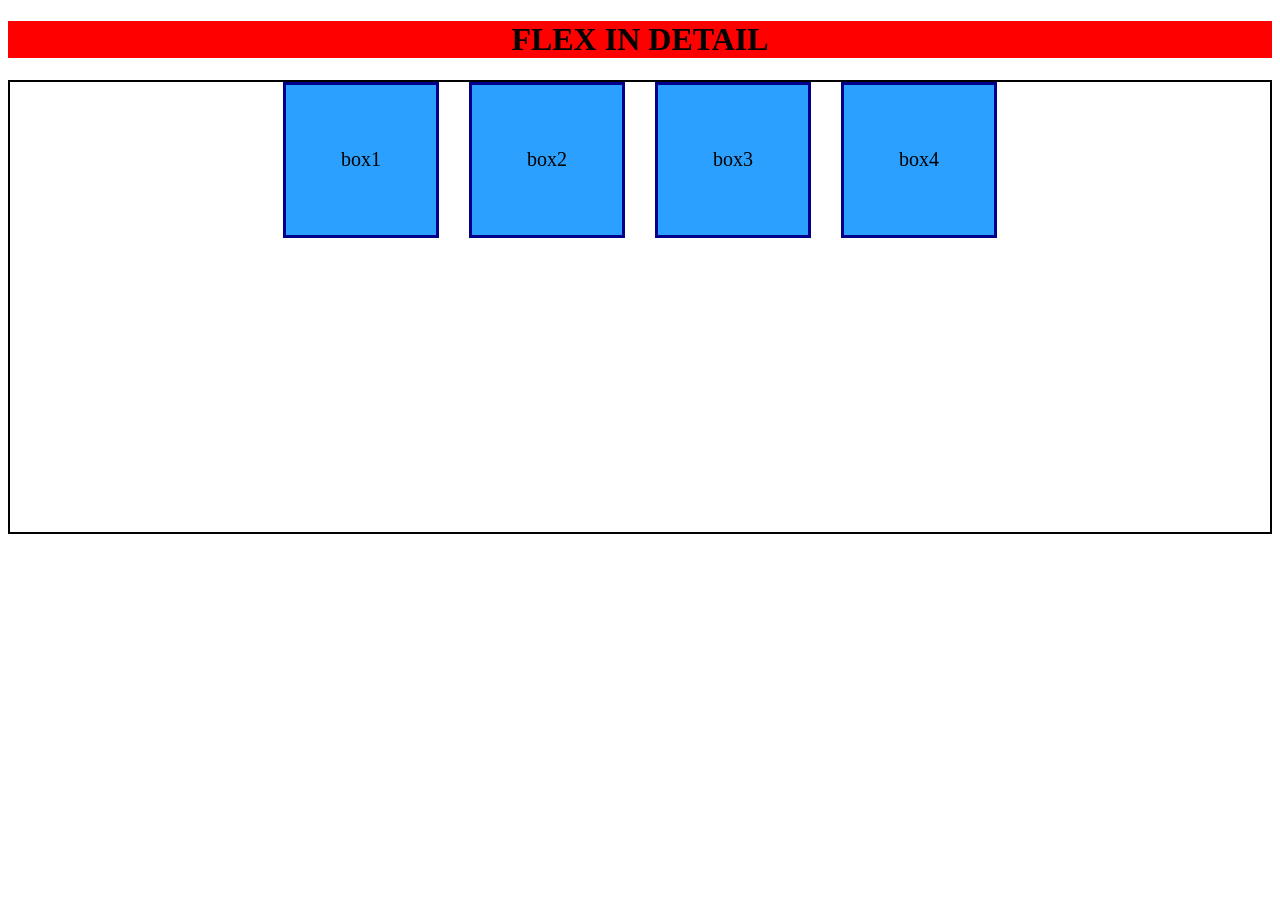
<file: flex box in detail/index.html>
<!DOCTYPE html>
<html>
    <head>
        <title>flex in detail</title>
        <link rel="stylesheet" href="flex_in_detail.css">
    </head>
   

    <body>
        <h1>FLEX IN DETAIL</h1>

        <div class="container">
        <div class="box"> box1 </div>
        <div class="box"> box2 </div>
        <div class="box"> box3 </div>
        <div class="box"> box4 </div>
        </div>    
    </body>


</html>
</file>
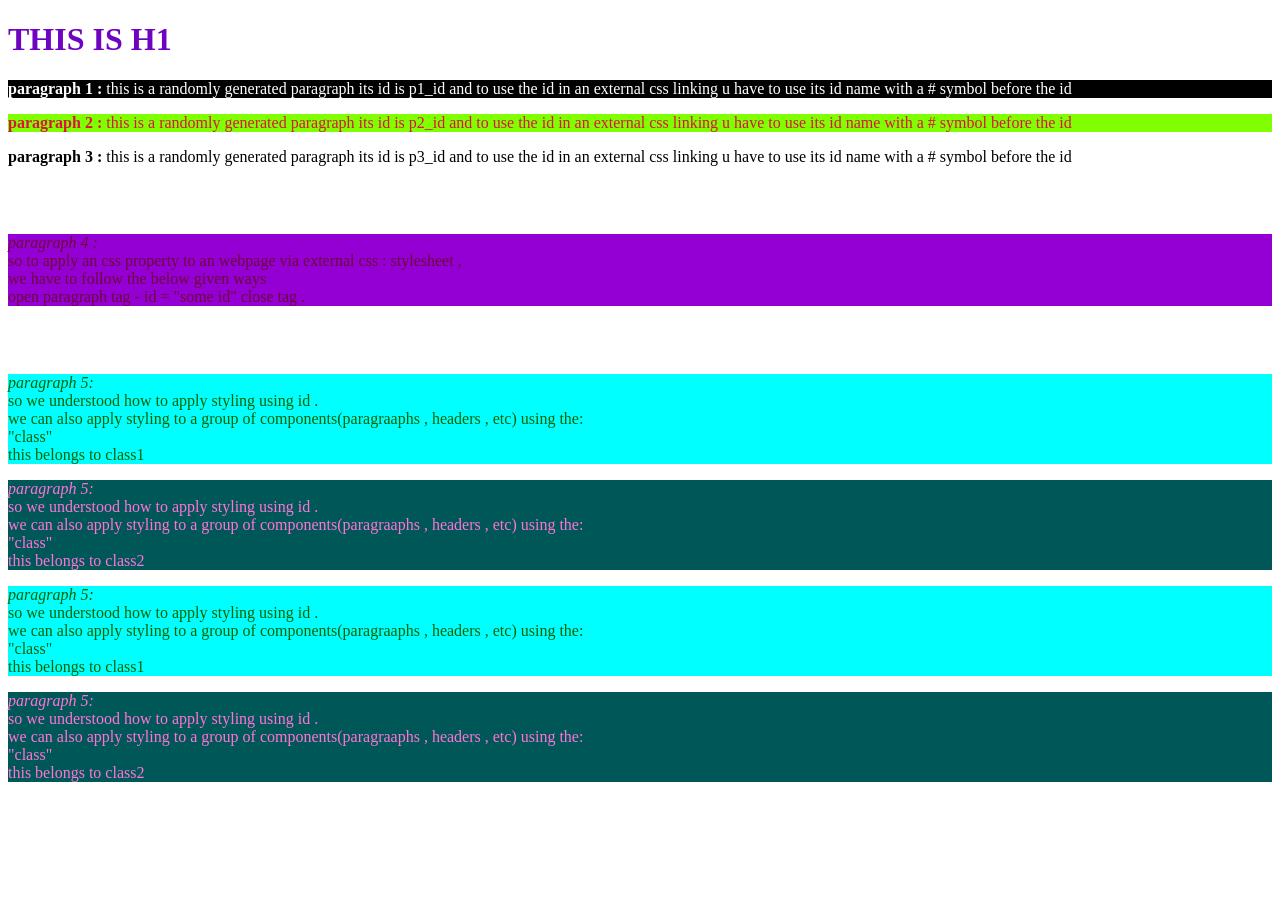
<file: external_css.html>
<!DOCTYPE html>
<html>

<head>
    <title>
        eternal css
    </title>
</head>

<!-- to link this given page to an external css style sheet we have to do : -->
 <link rel="stylesheet" href="external_style_sheet.css">

<body>
    <h1 id="h1_id">THIS IS H1</h1>

    <p id="p1_id"> 
        <b>paragraph 1 :</b> this is a randomly generated paragraph its id is p1_id and to use the id in an external css linking u have to use its id name with a # symbol before the id
    </p>

    <p id="p2_id">
        <b>paragraph 2 :</b> this is a randomly generated paragraph its id is p2_id and to use the id in an external css linking u have to use its id name with a # symbol before the id
    </p>

    <p id="p3_id">
        <b>paragraph 3 :</b> this is a randomly generated paragraph its id is p3_id and to use the id in an external css linking u have to use its id name with a # symbol before the id
    </p>


    <br> <br>

    <p id="p4_id">
        <i>paragraph 4 :</i> <br>
        so to apply an css property to an webpage via external css : stylesheet ,<br>
        we have to follow the below given ways <br>
        open paragraph tag -  id = "some id" close tag . 

        <!-- <p id = "some id"> paragraph content </p> -->
    </p>

    <br> <br>

    <p class="class1"> 
        <i>paragraph 5:</i> <br>
        so we understood how to apply styling using id .<br>
        we can also apply styling to a group of components(paragraaphs , headers , etc) using the: <br>
        "class" <br>
        this belongs to class1
    </p>

    <p class="class2"> 
        <i>paragraph 5:</i> <br>
        so we understood how to apply styling using id .<br>
        we can also apply styling to a group of components(paragraaphs , headers , etc) using the: <br>
        "class" <br>
        this belongs to class2
    </p>

    <p class="class1"> 
        <i>paragraph 5:</i> <br>
        so we understood how to apply styling using id .<br>
        we can also apply styling to a group of components(paragraaphs , headers , etc) using the: <br>
        "class" <br>
        this belongs to class1
    </p>

    <p class="class2"> 
        <i>paragraph 5:</i> <br>
        so we understood how to apply styling using id .<br>
        we can also apply styling to a group of components(paragraaphs , headers , etc) using the: <br>
        "class" <br>
        this belongs to class2
    </p>




</body>

</html>
</file>
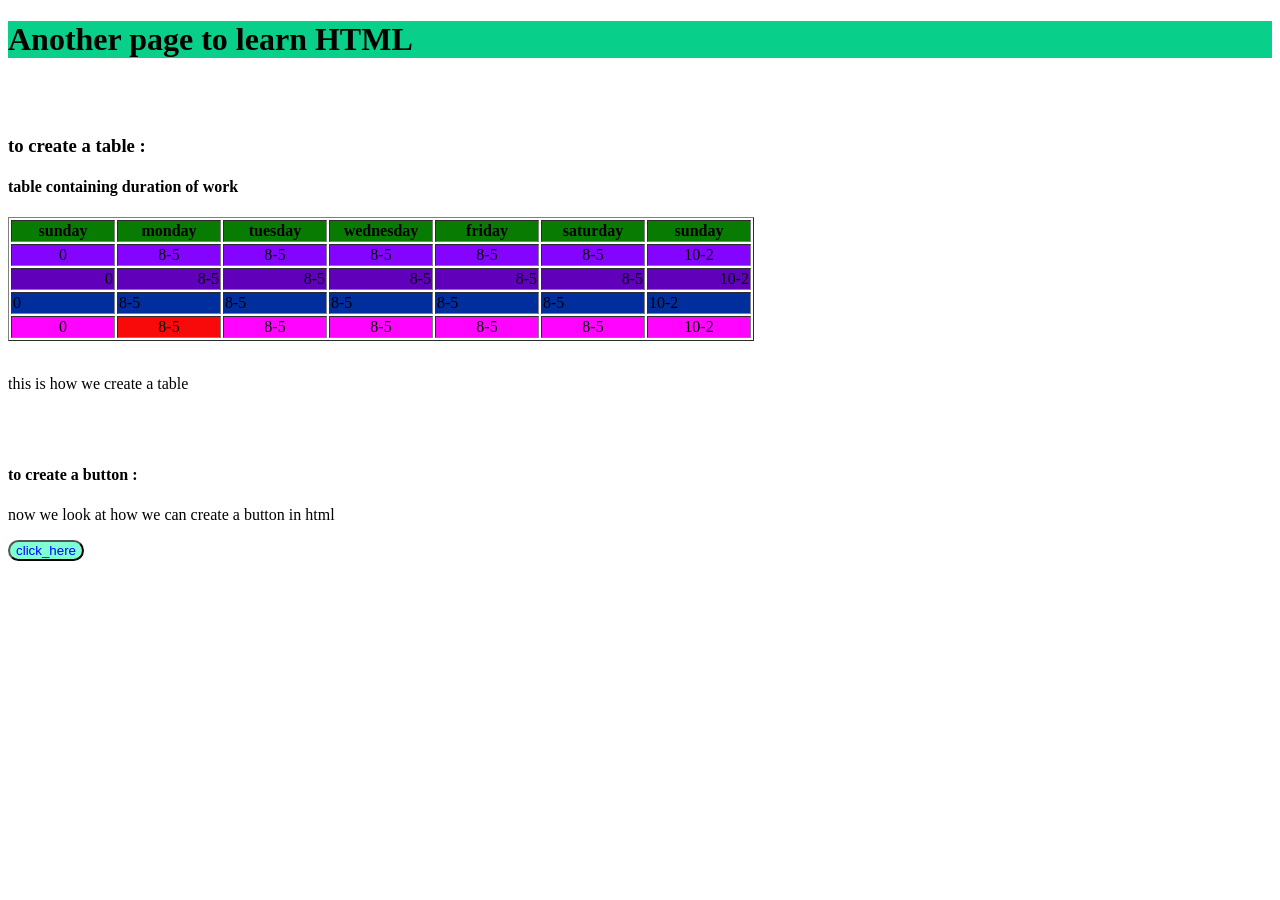
<file: index_two.html>
<!DOCTYPE html>
<html>

<head>
    <title> table page</title>
</head>

<link rel="icon" type="jpg" href="images/dogg.jpg">

<body>
    <h1 style="background-color: rgb(8, 207, 137);">Another page to learn HTML </h1>
    <br><br>

    <h3> to create a table :</h3>

    <h4> table containing duration of work </h4>
    <table border="1">
        <tr align="center" style="background-color: rgb(8, 123, 2);"> <!--table row-->
            <th width="100">sunday </th> <!--table headers-->
            <th width="100">monday </th>
            <th width="100">tuesday </th>
            <th width="100">wednesday </th>
            <th width="100">friday </th>
            <th width="100">saturday </th>
            <th width="100">sunday </th>
        </tr>

        <tr align="center" style="background-color: rgb(133, 4, 255);">
            <td> 0 </td> <!--table data-->
            <td> 8-5 </td>
            <td> 8-5 </td>
            <td> 8-5 </td>
            <td> 8-5 </td>
            <td> 8-5 </td>
            <td> 10-2 </td>
        </tr>

        <tr align="right" style="background-color: rgb(96, 0, 186);">
            <td> 0 </td> <!--table data-->
            <td> 8-5 </td>
            <td> 8-5 </td>
            <td> 8-5 </td>
            <td> 8-5 </td>
            <td> 8-5 </td>
            <td> 10-2 </td>
        </tr>

        <tr align="left" style="background-color: rgb(0, 47, 157);">
            <td> 0 </td> <!--table data-->
            <td> 8-5 </td>
            <td> 8-5 </td>
            <td> 8-5 </td>
            <td> 8-5 </td>
            <td> 8-5 </td>
            <td> 10-2 </td>
        </tr>

        <tr align="center" style="background-color: rgb(255, 4, 255);">
            <td> 0 </td> <!--table data-->
            <td style="background-color: rgb(249, 10, 10);"> 8-5 </td>
            <td> 8-5 </td>
            <td> 8-5 </td>
            <td> 8-5 </td>
            <td> 8-5 </td>
            <td> 10-2 </td>
        </tr>
    </table>
    <br>
    <p>this is how we create a table</p>
    <br><br>


    <h4> to create a button :</h4>
    <p> now we look at how we can create a button in html </p>

    <a href="https://www.google.com" target="_blank"> <!--"target is set to blank because then when 
        we click the link it will open in new page , else it will open in the sama page"-->
        <button style="background-color: aquamarine; border-radius:75px; color: blue;" width="250">
            click_here
        </button>
    </a>



</body>

</html>
</file>
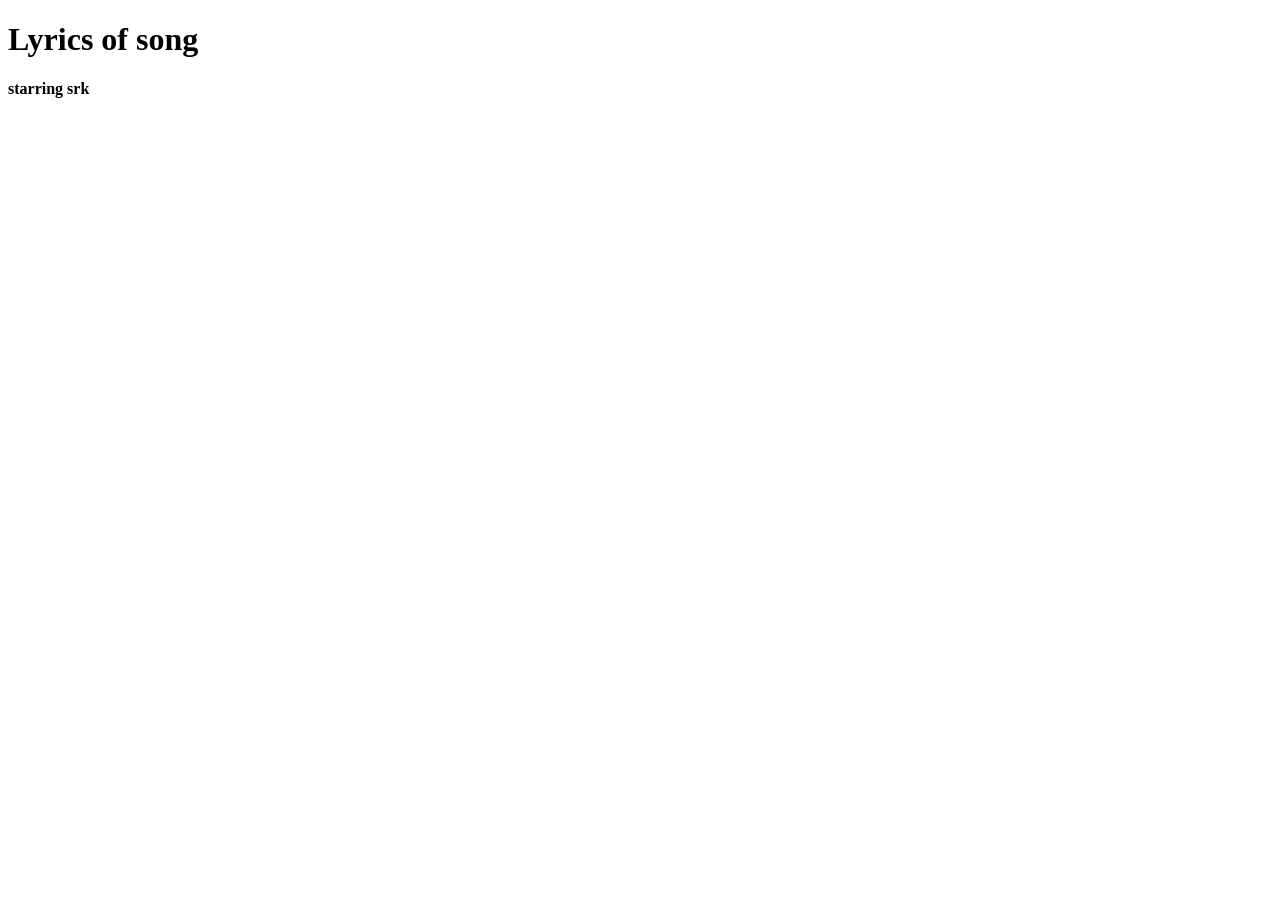
<file: lyrics.html>
<!DOCTYPE html>
<html>
    <head>
        <title> Lyrics of kal ho na ho </title>
    </head>
    <body>
        <h1>Lyrics of song</h1>
        <h4>starring srk</h4>
        <p>

        </p>
    </body>
</html>
</file>
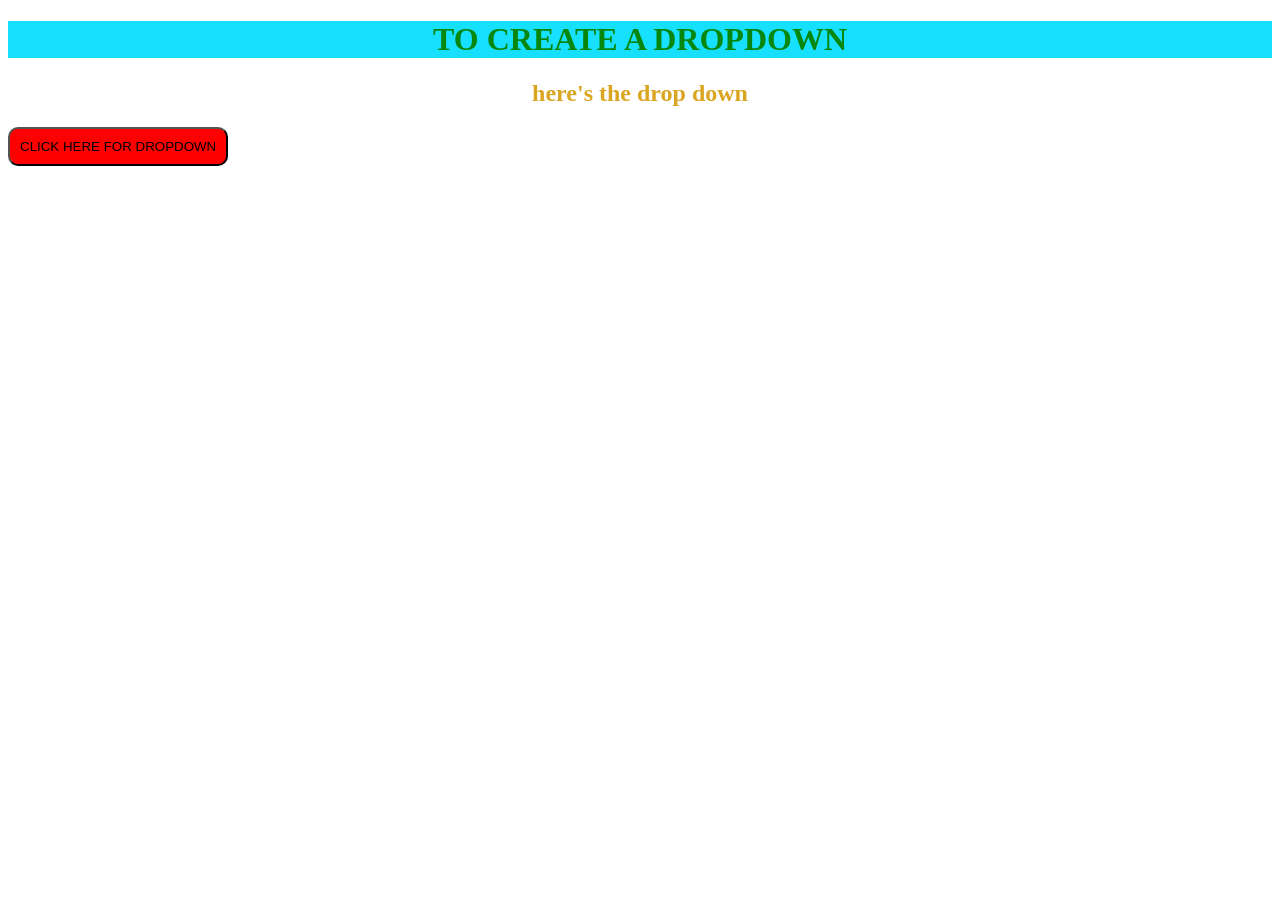
<file: dropdown/dropdown.html>
<!DOCTYPE html>
<html>

    <head>
        <title>
            Dropdown
        </title>
    </head>

    <link rel="stylesheet" href="dropdown.css">


    <body>
        <h1>TO CREATE A DROPDOWN </h1>
        <h2> here's the drop down</h2>


        <div class="dropdown_box">
            <button style="border-radius: 10px;"> CLICK HERE FOR DROPDOWN </button> 
            
            <div class="contents_in_dropdown">
                <a href="">box1</a>
                <a href="">box2</a>
                <a href="">box3</a>
            </div>
            
        </div>




    </body>


</html>
</file>
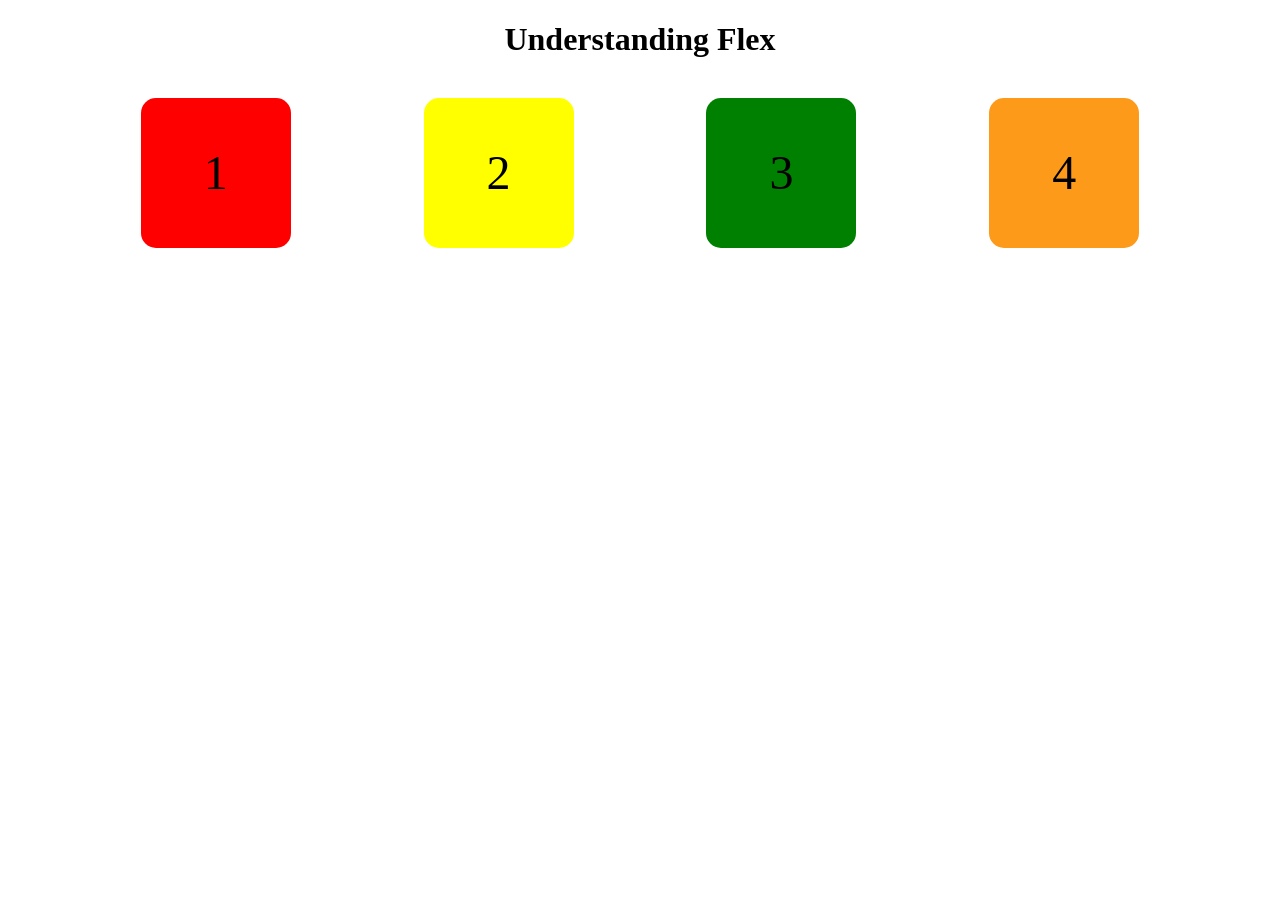
<file: flex/flex.html>
<!DOCTYPE html>

<html>
    <head>
        <title>flex</title>
        <link rel="stylesheet" href="flex.css">
    </head>


    

    <body>

        <h1 style="text-align: center;"> Understanding Flex</h1> <!--used inline css here-->

        <br>

        <div class="container">

            <div class="box" id="box1"> 1 </div>
            <div class="box" id="box2"> 2 </div>
            <div class="box" id="box3"> 3 </div>
            <div class="box" id="box4"> 4 </div>

        </div>


    </body>

</html>
</file>
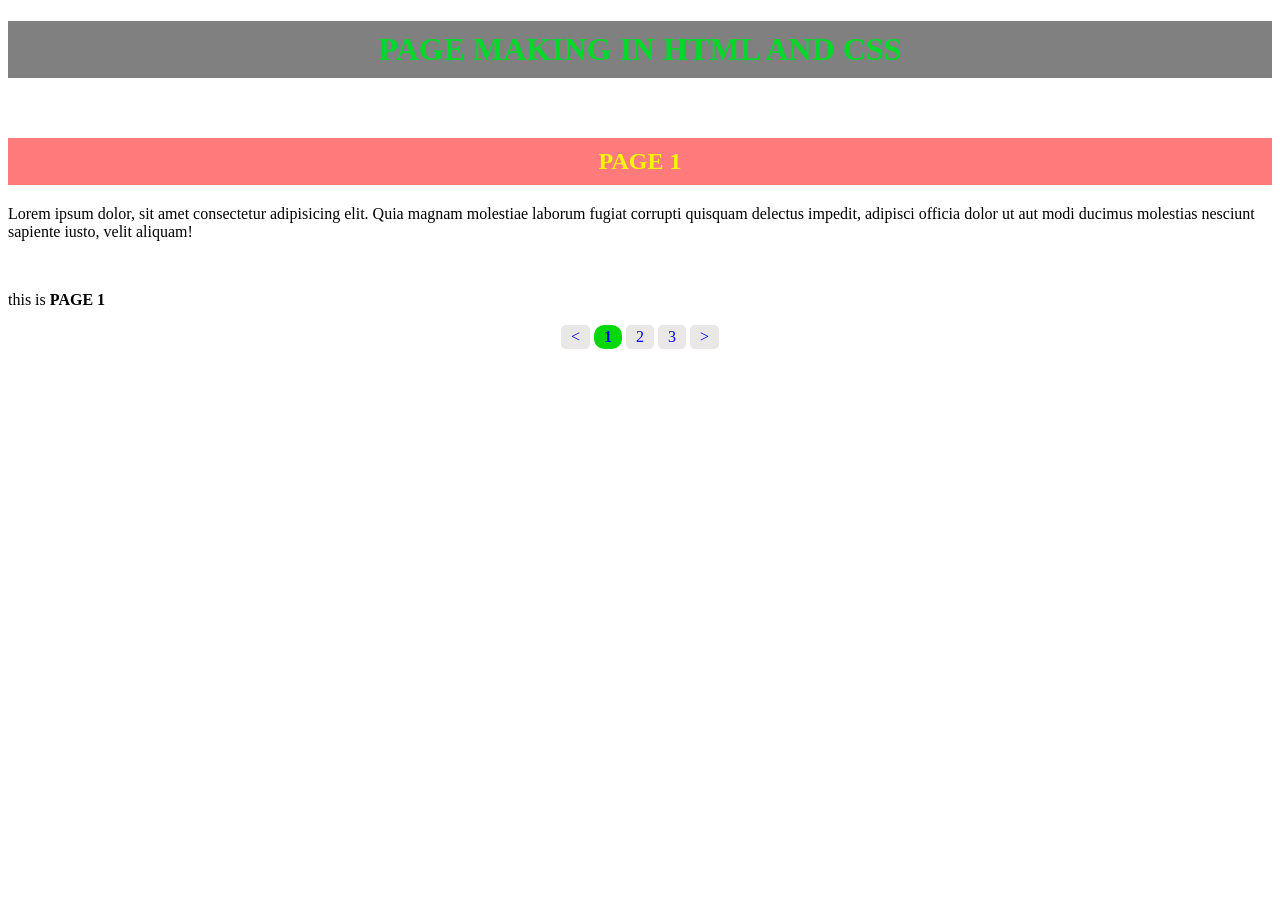
<file: pagination/page.html>
<!DOCTYPE html>
<html>
    <head>
        <title>
            pagination
        </title>
    </head>

    <link rel="stylesheet" href="page.css">

    <body>
        <h1>PAGE MAKING IN HTML AND CSS</h1> <br>
        <h2 style="background-color: rgb(255, 123, 123);" > PAGE 1 </h2>

        <p>Lorem ipsum dolor, sit amet consectetur adipisicing elit. Quia magnam molestiae laborum fugiat corrupti quisquam delectus impedit, adipisci officia dolor ut aut modi ducimus molestias nesciunt sapiente iusto, velit aliquam!</p>
        <br>
        <p> this is <b>PAGE 1</b> </p>



        <div class="pagination">
            <a href="page3.html" > < </a>
            <a href="page.html" class="active"> 1 </a>
            <a href="page2.html" > 2 </a>
            <a href="page3.html" > 3 </a>
            <a href="page2.html" > > </a>
        </div>

    </body>



</html>
</file>
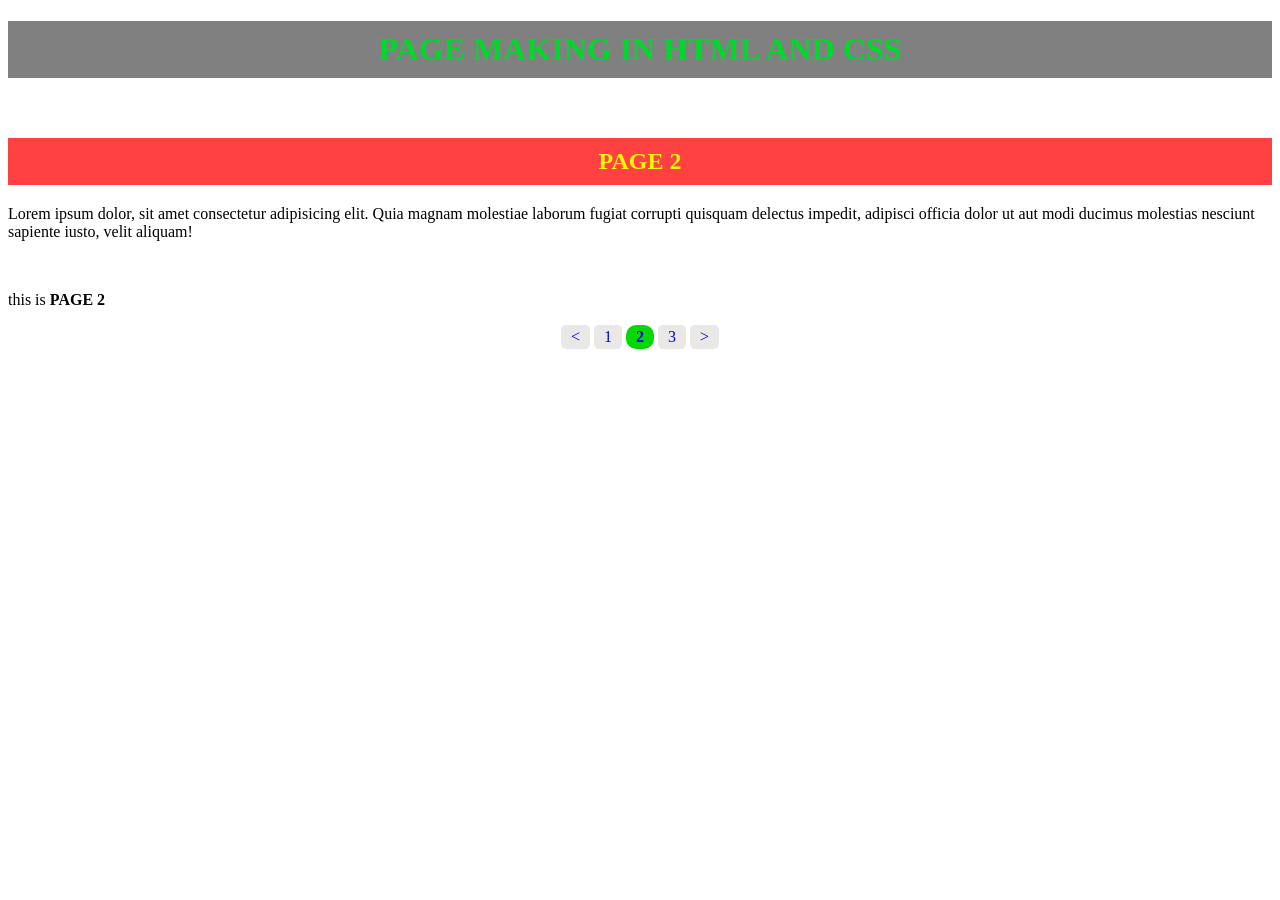
<file: pagination/page2.html>
<!DOCTYPE html>
<html>
    <head>
        <title>
            pagination
        </title>
    </head>

    <link rel="stylesheet" href="page.css">

    <body>
        <h1>PAGE MAKING IN HTML AND CSS</h1> <br>
        <h2 style="background-color: rgb(255, 65, 65);"> PAGE 2 </h2>

        <p>Lorem ipsum dolor, sit amet consectetur adipisicing elit. Quia magnam molestiae laborum fugiat corrupti quisquam delectus impedit, adipisci officia dolor ut aut modi ducimus molestias nesciunt sapiente iusto, velit aliquam!</p>
        <br>
        <p> this is <b>PAGE 2</b> </p>



        <div class="pagination">
            <a href="page.html" > < </a>
            <a href="page.html" > 1 </a>
            <a href="page2.html" class="active"> 2 </a>
            <a href="page3.html" > 3 </a>
            <a href="page3.html" > > </a>
        </div>

    </body>



</html>
</file>
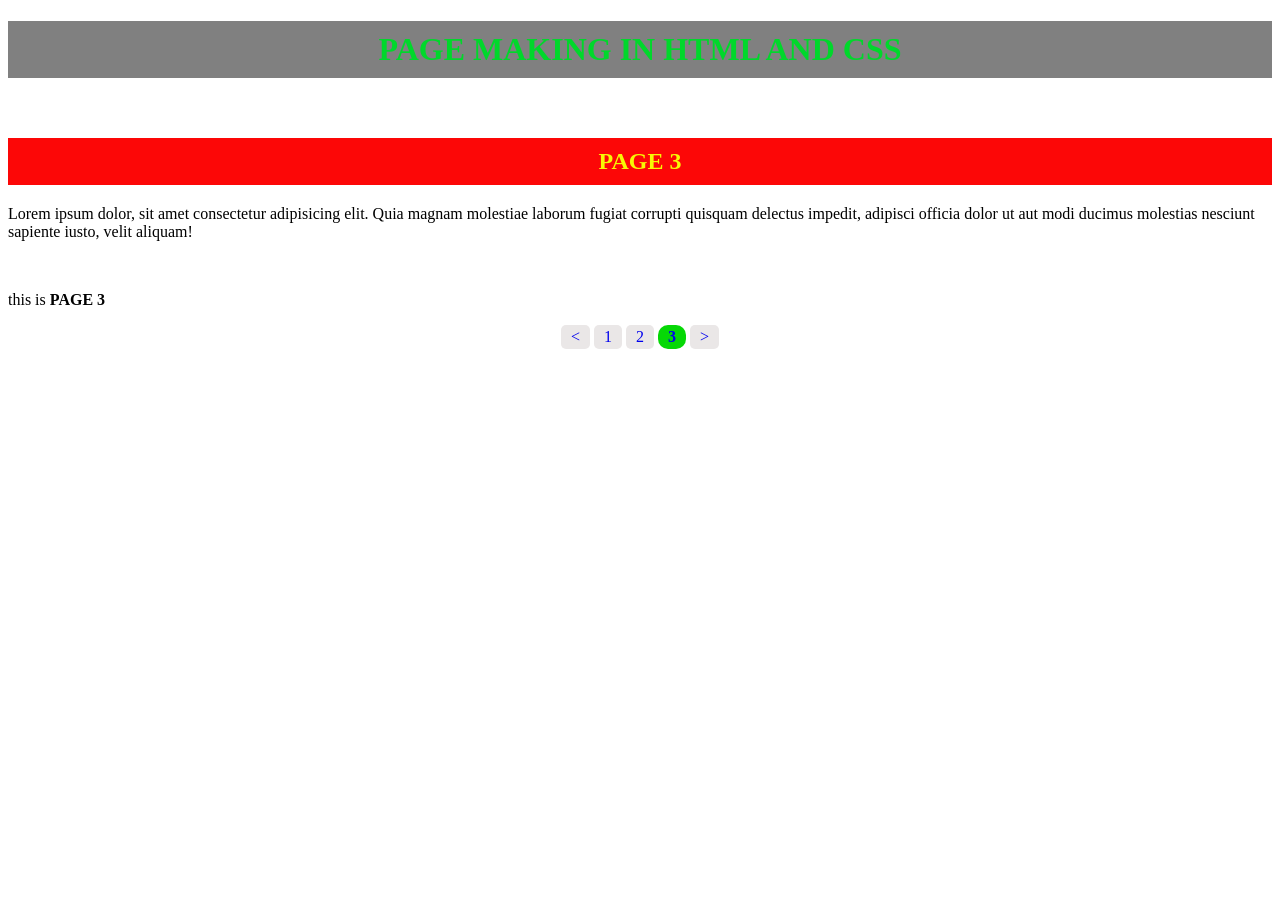
<file: pagination/page3.html>
<!DOCTYPE html>
<html>
    <head>
        <title>
            pagination
        </title>
    </head>

    <link rel="stylesheet" href="page.css">

    <body>
        <h1>PAGE MAKING IN HTML AND CSS</h1> <br>
        <h2  style="background-color: rgb(252, 7, 7);"> PAGE 3 </h2>

        <p>Lorem ipsum dolor, sit amet consectetur adipisicing elit. Quia magnam molestiae laborum fugiat corrupti quisquam delectus impedit, adipisci officia dolor ut aut modi ducimus molestias nesciunt sapiente iusto, velit aliquam!</p>
        <br>
        <p> this is <b>PAGE 3</b> </p>



        <div class="pagination">
            <a href="page2.html" > < </a>
            <a href="page.html" > 1 </a>
            <a href="page2.html" > 2 </a>
            <a href="page3.html" class="active"> 3 </a>
            <a href="page.html" > > </a>
        </div>

    </body>



</html>
</file>
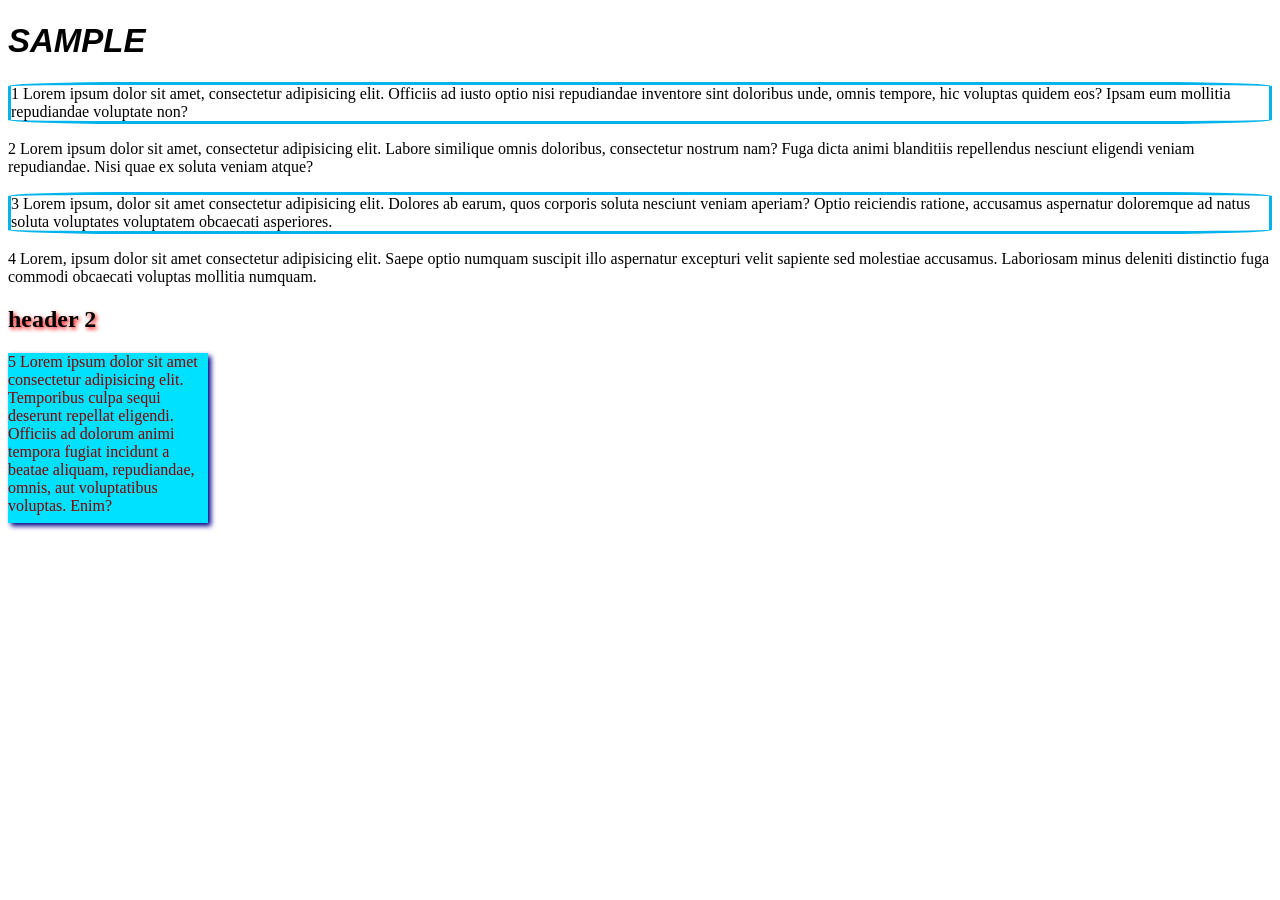
<file: sample/sample.html>
<!DOCTYPE html>
<html>


    <head>
        <title>
            sample
        </title>
    </head>

    <link rel="stylesheet" href="sample.css">

    <body>


        <h1> SAMPLE </h1>


        <p class="class1">
            1 Lorem ipsum dolor sit amet, consectetur adipisicing elit. Officiis ad iusto optio nisi repudiandae inventore sint doloribus unde, omnis tempore, hic voluptas quidem eos? Ipsam eum mollitia repudiandae voluptate non?
        </p>
        
        <p class="class2">
            2 Lorem ipsum dolor sit amet, consectetur adipisicing elit. Labore similique omnis doloribus, consectetur nostrum nam? Fuga dicta animi blanditiis repellendus nesciunt eligendi veniam repudiandae. Nisi quae ex soluta veniam atque?
        </p>

        <p class="class1">
            3 Lorem ipsum, dolor sit amet consectetur adipisicing elit. Dolores ab earum, quos corporis soluta nesciunt veniam aperiam? Optio reiciendis ratione, accusamus aspernatur doloremque ad natus soluta voluptates voluptatem obcaecati asperiores.
        </p>

        <p class="class2">
            4 Lorem, ipsum dolor sit amet consectetur adipisicing elit. Saepe optio numquam suscipit illo aspernatur excepturi velit sapiente sed molestiae accusamus. Laboriosam minus deleniti distinctio fuga commodi obcaecati voluptas mollitia numquam.
        </p>


        <h2> header 2 </h2>

        <div id="box1"> 
            5 Lorem ipsum dolor sit amet consectetur adipisicing elit. Temporibus culpa sequi deserunt repellat eligendi. Officiis ad dolorum animi tempora fugiat incidunt a beatae aliquam, repudiandae, omnis, aut voluptatibus voluptas. Enim?
        </div>


    </body>



</html>
</file>
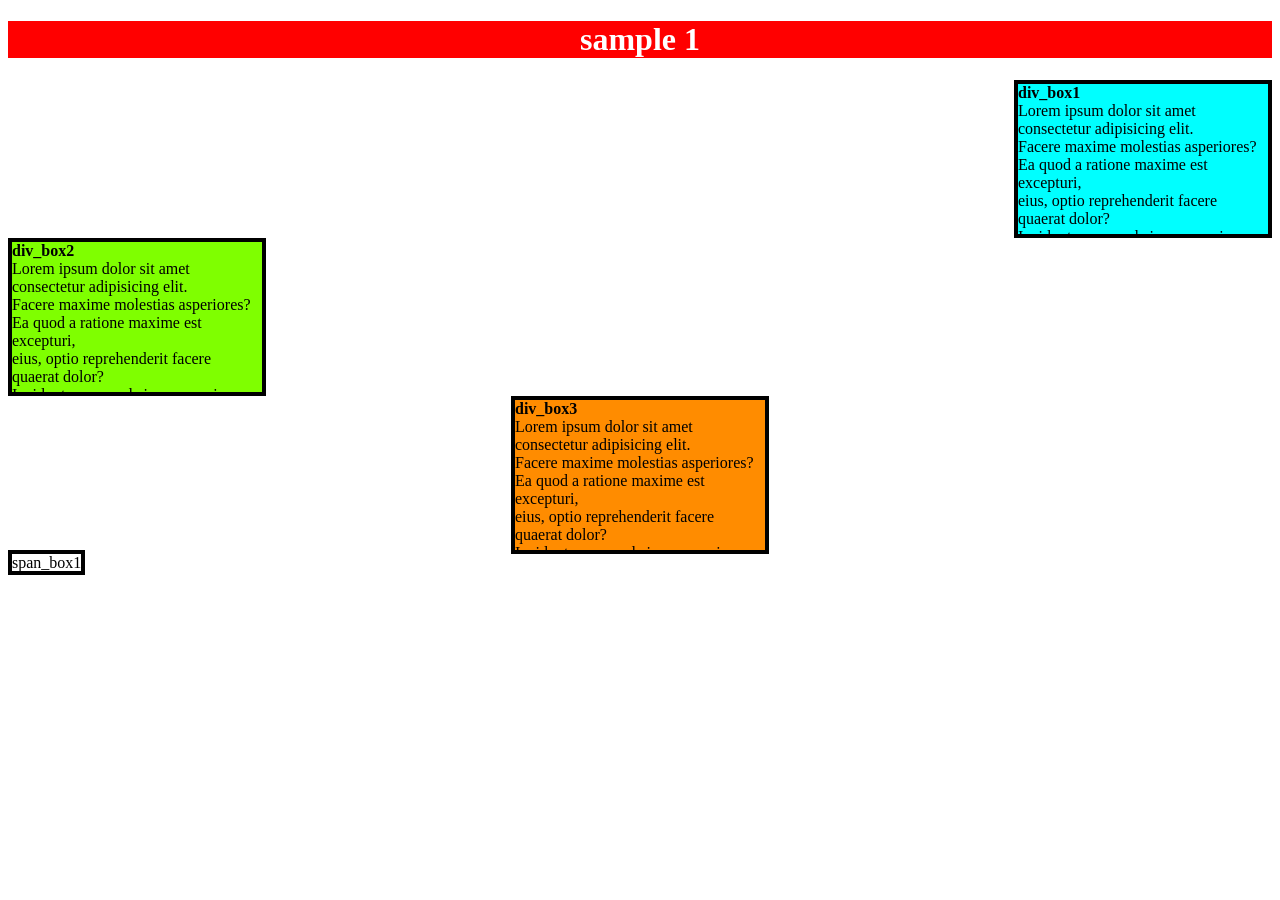
<file: sample1/sample1.html>
<!DOCTYPE html>
<html>

<head>
    <title> sample1 </title>
</head>
<link rel="stylesheet" href="sample1.css">

<body>
    <h1 > sample 1</h1>
    <div id="div1">
        <b>div_box1</b> <br>
        Lorem ipsum dolor sit amet consectetur adipisicing elit.<br>
        Facere maxime molestias asperiores? Ea quod a ratione maxime est excepturi, <br>
        eius, optio reprehenderit facere quaerat dolor? <br>
        Incidunt assumenda ipsam aperiam dolorum.
    </div> 

    <div id="div2">
        <b>div_box2</b> <br>
        Lorem ipsum dolor sit amet consectetur adipisicing elit.<br>
        Facere maxime molestias asperiores? Ea quod a ratione maxime est excepturi, <br>
        eius, optio reprehenderit facere quaerat dolor? <br>
        Incidunt assumenda ipsam aperiam dolorum.
    </div> 

    <div id="div3">
        <b>div_box3</b> <br>
        Lorem ipsum dolor sit amet consectetur adipisicing elit.<br>
        Facere maxime molestias asperiores? Ea quod a ratione maxime est excepturi, <br>
        eius, optio reprehenderit facere quaerat dolor? <br>
        Incidunt assumenda ipsam aperiam dolorum.
    </div> 


    <span id="span1">
        span_box1
    </span>


</body>
</html>
</file>
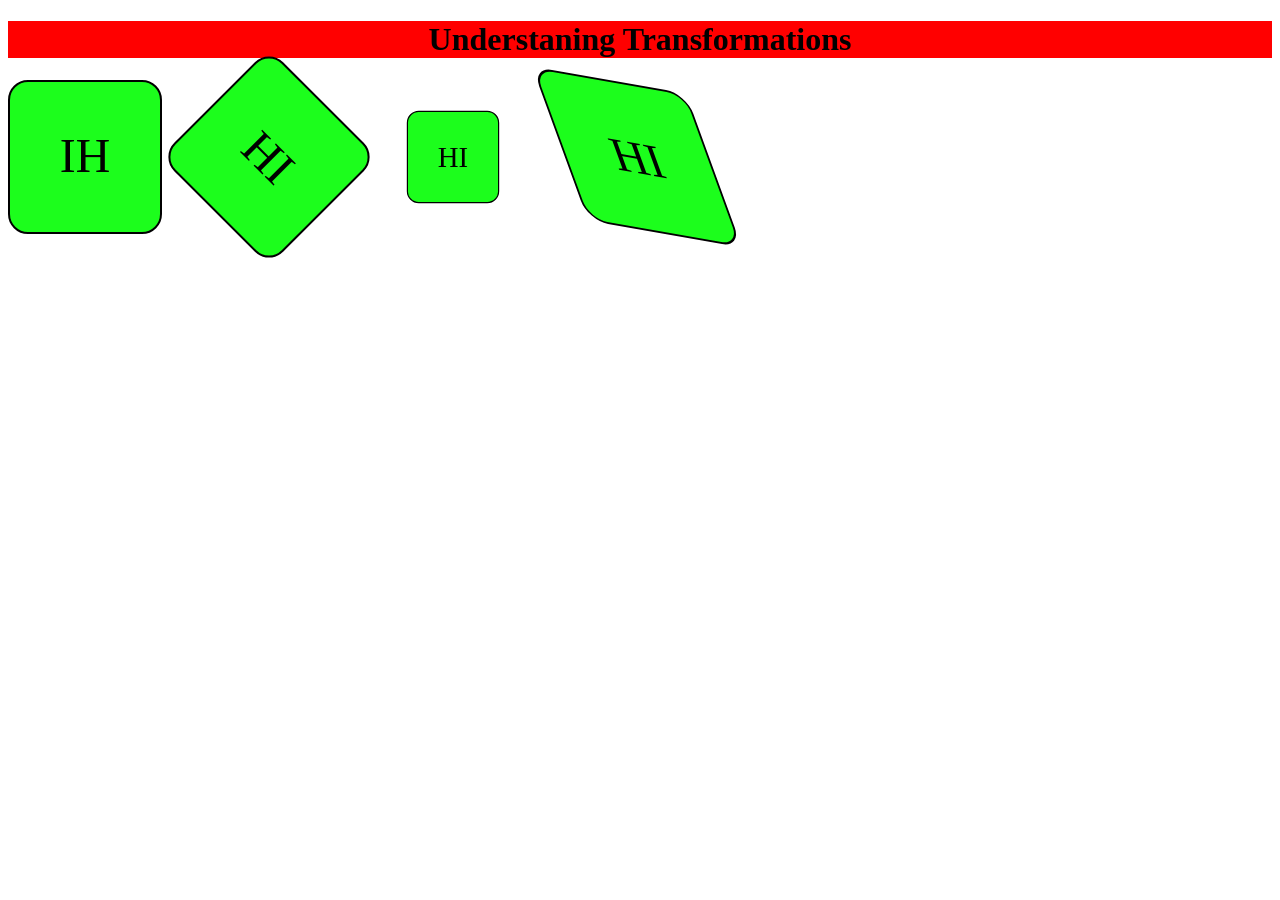
<file: transform/transform.html>
<!DOCTYPE html>

<html>
    <head>
        <title>Transform understanding</title>
        <link rel="stylesheet" href="transform.css">
    </head>
    
    <body>
        <h1 style="background-color: red; text-align: center;">Understaning Transformations</h1>

        <div class="div1">
            <div class="hi" id="hi1"> HI </div>
            <div class="hi" id="hi2"> HI </div>
            <div class="hi" id="hi3"> HI </div>
            <div class="hi" id="hi4"> HI </div>
        </div>

    </body>
</html>
</file>
<file: flex box in detail/flex_in_detail.css>
h1{
    text-align: center;
    background-color: red;
}

.container{
    border: solid 2px;
    display : flex; /*this makes everthing inside the body act as flex display*/
    flex-direction: row;
    justify-content: center;
    min-height: 450px;;
    gap: 30px;
    flex-wrap: wrap;
}

.box{ /* to apply flex on to the class box , i have to go to its parent , which is the contianer in this scenario*/

    /*to align the text and number at the center of the box , we make 'box' class also as a flex type*/
    display: flex;
    justify-content: center;
    align-items: center;
    
    height: 150px;
    width: 150px;
    background-color: rgb(43, 160, 255);
    font-size: 20px;
    border : solid 3px darkblue;
}
</file>
<file: external_style_sheet.css>
/* so we have linked this external css sheet to our html sheet vis link="stylesheet" and href 
now we have to style the attributes that we require to change . */

h1{
    color: rgb(111, 3, 194);
}

/* u would have set an id to any particular tag , in ur .html file  
   to particularily change that id's attributes we have do as follows :  */

#p1_id{
    background-color: black;
    color: white;
}   

#p2_id{
    background-color: chartreuse;
    color: crimson;
}

#p4_id{
    color: rgb(109, 3, 59);
    background-color: darkviolet;
}

/*  to add attributes to a class we do it as follows :  */

.class1{ /* . (followed by the class name */
    color: darkgreen;
    background-color: cyan;
}


.class2{ /* . (followed by the class name */
    color: rgb(255, 115, 215);
    background-color: rgb(0, 87, 87);
}
</file>
<file: dropdown/dropdown.css>
h1{
    text-align: center;
    color: rgb(7, 135, 13);
    background-color: rgb(23, 224, 255);
}

h2{
    text-align: center;
    color : goldenrod
}

.dropdown_box{
    display: inline-block;
}

.dropdown_box button{
    background-color: red;
    padding : 10px 10px;
}

.dropdown_box button:hover{
    background-color: greenyellow;
}

.dropdown_box a{
    display: block;
    color : orange;
    padding: 10px 15px;
    text-decoration: none;

}

.dropdown_box .contents_in_dropdown{
    display:none;
    position : absolute; 
    margin: 5px;
    
}

.dropdown_box:hover .contents_in_dropdown{
    display:block
}

.dropdown_box a:hover{
    background-color: rgb(240, 70, 121);
}
</file>
<file: flex/flex.css>
.container{
    display: flex;
    justify-content: space-evenly;
}


.box{
    height: 150px;
    width: 150px;
    display: flex;
    font-size:3em ;
    border-radius: 15px;

    justify-content: center;
    align-items: center;
}

#box1{
    background-color: red;
}
#box2{
    background-color: yellow;
}
#box3{
    background-color:  green;
}
#box4{
    background-color:  rgb(253, 154, 25);
}
</file>
<file: pagination/page.css>
h1{
    text-align: center;
    color:rgb(0, 216, 43);
    display: block;
    background-color: grey;
    padding: 10px;
}
h2{
    text-align: center;
    color:rgb(247, 247, 5);
    display: block;
    background-color: grey;
    padding : 10px;
}

.pagination{
    text-align: center;
}


.pagination a{
    background-color: rgb(234, 231, 231);
    text-decoration: none;
    padding: 3px 10px;
    display: inline-block;  /* helps create a distinction of the <a>'s present in the inline  */
    border-radius: 5px;
}


.pagination a.active{
    background-color: rgb(6, 216, 6);
    font-weight: bold;
    border-radius: 10px;
}

.pagination a:hover:not(.active){
    background-color: red;
}
</file>
<file: sample/sample.css>
head{
    font-weight: bolder;
    font-weight: 200;
}

h1{
    font-family: cursive , Arial, Helvetica, sans-serif;
    /* 1st choice = cursive , if that is not available we go to 2nd choice arial , 3rd helvetica and so on */

    font-size: 33px;
    /*we can also use "em" meaning that 1em = 100% . so 1.1em means 110% , and so on */

    font-weight: bold;
    font-style: italic;
}

.class1{
    border-style:solid;
    border-width:3.5px;
    border-radius:10% ;
    border-color: rgb(0, 179, 234);
}

h2{
    text-shadow: 1.7px        2px        4px    red ;
             /*  vertical  horizontal   blurr    color    */
}

#box1{
    height: 170px;
    width: 200px;
    background-color: rgb(0, 225, 255);
    color: rgb(133, 0, 0);
    box-shadow: 3px 3px 5px darkblue;
}
</file>
<file: sample1/sample1.css>
h1{
    text-align: center;
    background-color: red;
    color: white;
}




#div1{
    border-style: solid;
    border-width: 0.3em;
    height: 150px; width: 250px;
    overflow:auto; /* this gives the scroll bar automatically as and when needed */
    margin-left: auto; /* this line will automatically decide the amount of margin needed on the left meaning the div will appear to be stuck to right side*/
    background-color:aqua ; color:black;
 
}

#div2{
    border-style: solid;
    border-width: 0.3em;
    height: 150px; width: 250px;
    overflow:auto; /* this gives the scroll bar automatically as and when needed */
    margin-right: auto; /* this line will automatically decide the amount of margin needed on the right meaning the div will appear to be stuck to left side*/
    background-color:chartreuse ; color:black;
    
}

#div3{
    border-style: solid;
    border-width: 0.3em;
    height: 150px; width: 250px;
    overflow:auto; /* this gives the scroll bar automatically as and when needed */
    margin: auto; /* this line willmake the div appear in center by auto deciding the amount of space needed on the both sides */
    background-color:darkorange ; color:black;

}

span{
    border-style: solid;
    border-width: 0.3em;
    height: 50px ; width: 70px;
}

/*

DISPLAY attribute :
display tells the browser how an element should appear and behave in the page layout.
           |--->  block : A block element takes up the full width of the page and always starts on a new line.
           |
           |---> inline : An inline element only takes up as much width as needed and does not start a new line. its litteral meaning is inline and it is inline , thats it , takes up as much 
display ---|
           |---> none : completely hides the element , also takes no space 
           |
           |---> hidden : hides the element , ie ; element not visble , but space is still there


*/
</file>
<file: transform/transform.css>
.div1{
    display:flex;
    gap:30px;
}

.hi{
    height:150px;
    width:150px;
    display:flex;
    justify-content:center;
    align-items:center;

    border-radius:20px;
    border:2px solid black;

    font-size: 3em;

    background-color: rgb(28,254,28);

    transform: translate(10px,30px);
}

.hi:hover{
    background-color: rgb(34,197,252);
}

#hi1{
    transform : rotate(180deg);
}
#hi2{
    transform : rotateZ(45deg);
}
#hi3{
    transform : scale(60%);
}
#hi4{
    transform : skew(20deg , 10deg);
}

.hi:hover{
    background-color: red;
}
</file>
